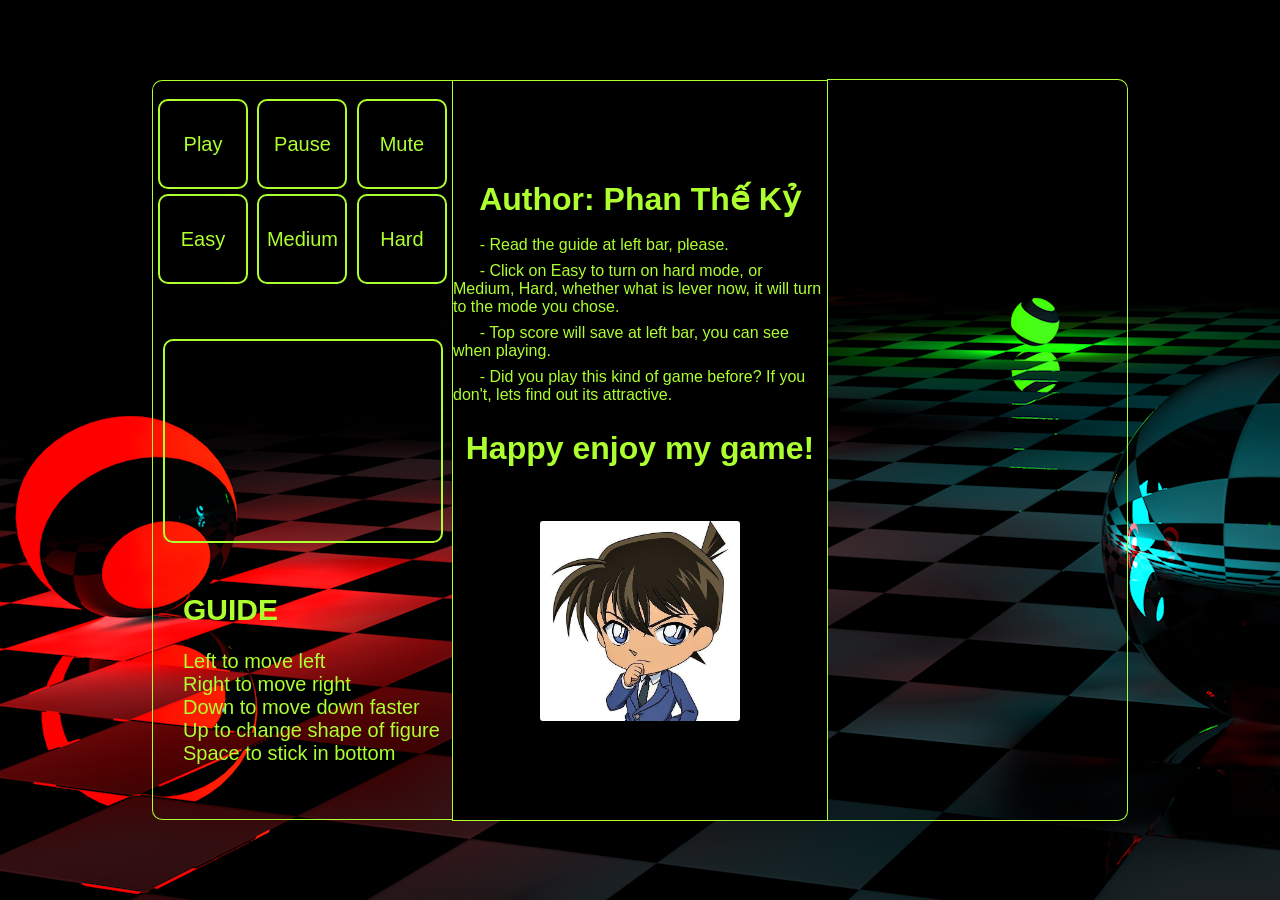
<file: index.html>
<!DOCTYPE html>
<html lang="en">
<head>
    <meta charset="UTF-8">
    <title>Game Puzzle</title>
    <link rel="stylesheet" href="style_puzzle.css" type="text/css">
</head>
<body onload="displayDescription()">
<div id="game-container">
    <div id="left-bar">
        <br>
        <button onclick="start()" class="button">Play</button>
        <button id="pause" onclick="pauseGame()" class="button">Pause</button>
        <button id="mute" onclick="mute()" class="button">Mute</button>
        <button onclick="changeSpeed(750)" class="button">Easy</button>
        <button onclick="changeSpeed(500)" class="button">Medium</button>
        <button onclick="changeSpeed(200)" class="button">Hard</button>
        <div id="display-score"></div>
        <div style="font-size:20px;margin:50px auto auto 30px;display:block;width:100%;color:greenyellow">
            <h2>GUIDE</h2>
            <br>
            <p>Left to move left</p>
            <p>Right to move right</p>
            <p>Down to move down faster</p>
            <p>Up to change shape of figure</p>
            <p>Space to stick in bottom</p>
        </div>
    </div>
    <table id="main">
        <!-- main screen to play game -->
    </table>
    <div id="description">
        <h1>Author: Phan Thế Kỷ</h1>
        <br>
        <div>
            <p>&nbsp;&nbsp;&nbsp;&nbsp;&nbsp; - Read the guide at left bar, please.</p>
            <p>&nbsp;&nbsp;&nbsp;&nbsp;&nbsp; - Click on Easy to turn on hard mode, or Medium, Hard, whether what is lever now, it will turn to the mode you chose.</p>
            <p>&nbsp;&nbsp;&nbsp;&nbsp;&nbsp; - Top score will save at left bar, you can see when playing.</p>
            <p>&nbsp;&nbsp;&nbsp;&nbsp;&nbsp; - Did you play this kind of game before? If you don't, lets find out its attractive.</p>
        </div>
        <br>
        <h1>Happy enjoy my game!</h1><br><br><br>
        <img style="width:200px;height:200px;border-radius: 3px" src="image/avatar.jpg" alt="">
    </div>
    <div id="display-top-scores"></div>
</div>
<script src="Figure.js"></script>
<script src="Sticker.js"></script>
<script src="main_puzzle.js"></script>
</body>
</html>
</file>
<file: style_puzzle.css>
* {
    margin:0;
    padding:0;
    font-family:Arial, sans-serif;
}
#game-container {
    width:100%;
    height:100vh;
    display:flex;
    flex-direction: row;
    justify-content: center;
    align-items: center;
    background-image:url("image/background.jpg");
}
#main {
    width:374px;
    height:742px;
}
table {
    display:inline-block;
    margin:0;
    padding:0;
}

.boxRow {
    display:block;
}
.box {
    width:35px;
    height:35px;
    border:1px solid midnightblue;
    display:inline-block;
}

#left-bar {
    width:300px;
    height:738px;
    border:1px solid greenyellow;
    border-bottom-left-radius: 10px;
    border-top-left-radius: 10px;
    border-right: none;
}
.button {
    display:inline-block;
    width:90px;
    height:90px;
    border:2px solid greenyellow;
    margin-left:5px;
    border-radius:10px;
    background-color:black;
    color:greenyellow;
    font-size:20px;
    margin-bottom: 5px;
}
#display-score {
    margin-top:50px;
    text-align:center;
    width:92%;
    border-radius: 10px;
    color:greenyellow;
    font-size:50px;
    margin-left: 10px;
    height:200px;
    border:2px solid greenyellow;
}

#display-top-scores {
    width:300px;
    height:740px;
    border:1px solid greenyellow;
    border-bottom-right-radius: 10px;
    border-top-right-radius: 10px;
    border-left: none;
    display:flex;
    justify-content: center;
    align-items: center;
}

.game-over {
    width:100%;
    height:100%;
    font-size:50px;
    color:greenyellow;
    display:flex;
    flex-direction: column;
    justify-content: center;
    align-items: center;
}
#input-name {
    width:200px;
    height:50px;
    font-size:15px;
    border-radius: 10px;
    background-color:black;
    color:greenyellow;
    border:none;
}
#table-top-score {
    color:red;
    border:1px solid red;
    width:80%;
    height:80%;
    border-radius: 10px;
    border-collapse: collapse;
    display:flex;
    justify-content: center;
    align-items: center;
}
#table-top-score td {
    border:1px solid red;
    width:100px;
    height:60px;
    font-size:20px;
    text-align:center;
}
#description {
    background-color:black;
    width:374px;
    height:739px;
    border:1px solid greenyellow;
    display:flex;
    flex-direction: column;
    justify-content: center;
    align-items: center;
    position:absolute;
    color:greenyellow;
}
#description p {
    margin-bottom: 8px;
}
</file>
